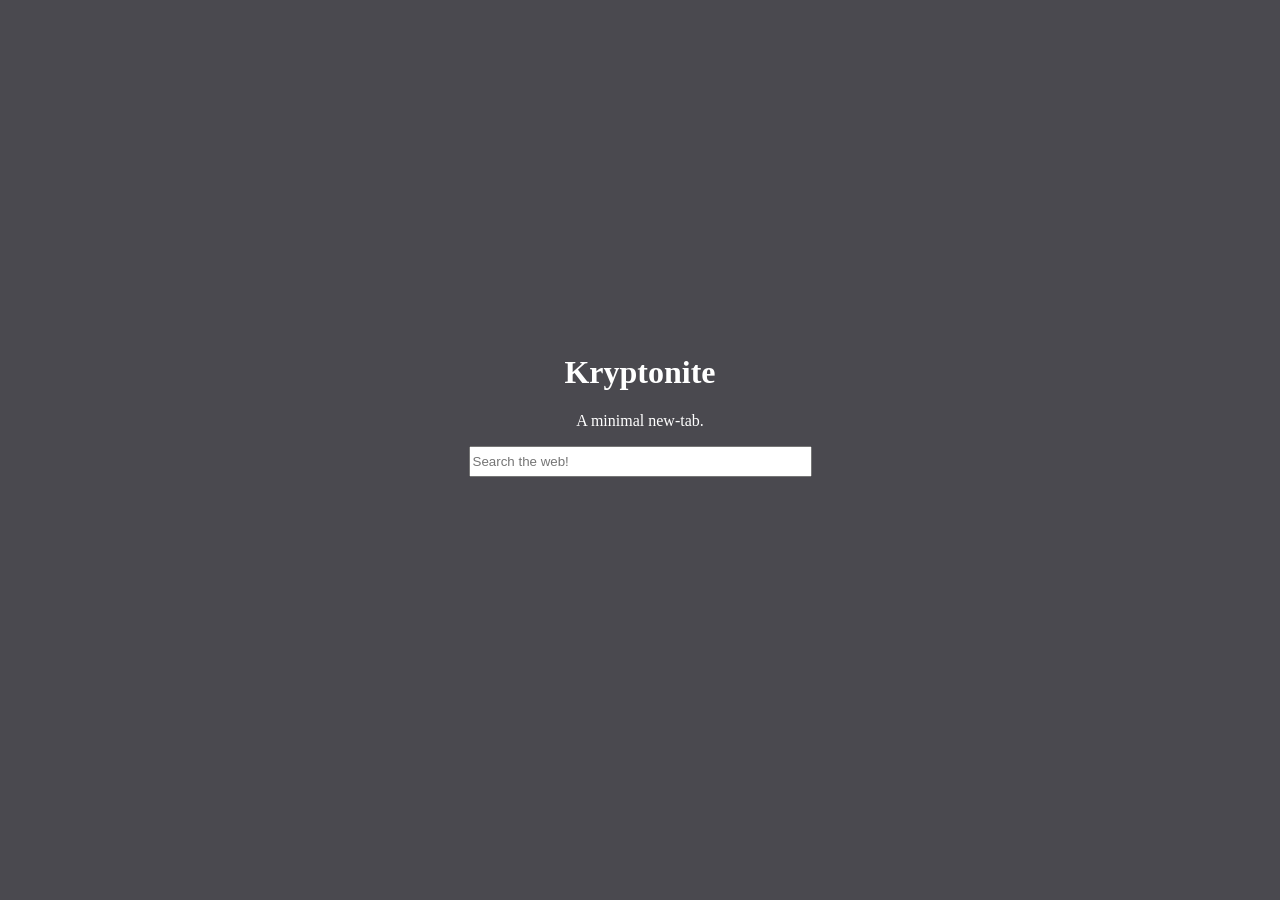
<file: index.html>
<!DOCTYPE html>
<html lang="en">
  <head>
    <meta charset="utf-8">
    <meta name="description" content="A minimal new-tab.">
    <link rel="stylesheet" href="styles.css">
    <meta name="viewport" content="width=device-width, initial-scale=1">
    <title>Kryptonite</title>
  </head>
  <body>
  <div class="container">
    <h1>Kryptonite</h1>
    <p>A minimal new-tab.</p>
    <input type="text" id="search" search="search" placeholder="Search the web!">
</div>
  </body>
</html>
</file>
<file: styles.css>
body {
    display: flex;
    justify-content: center;
    align-items: center;
    height: 90vh;
    margin: 0;
    color: white;
    background-color: #4a494f;
}

.container {
    text-align: center;
}

#search {
    width: 335px;
    height: 25px;
}

font-family: system-ui, -apple-system, BlinkMacSystemFont, "Segoe UI", sans-serif;
</file>
